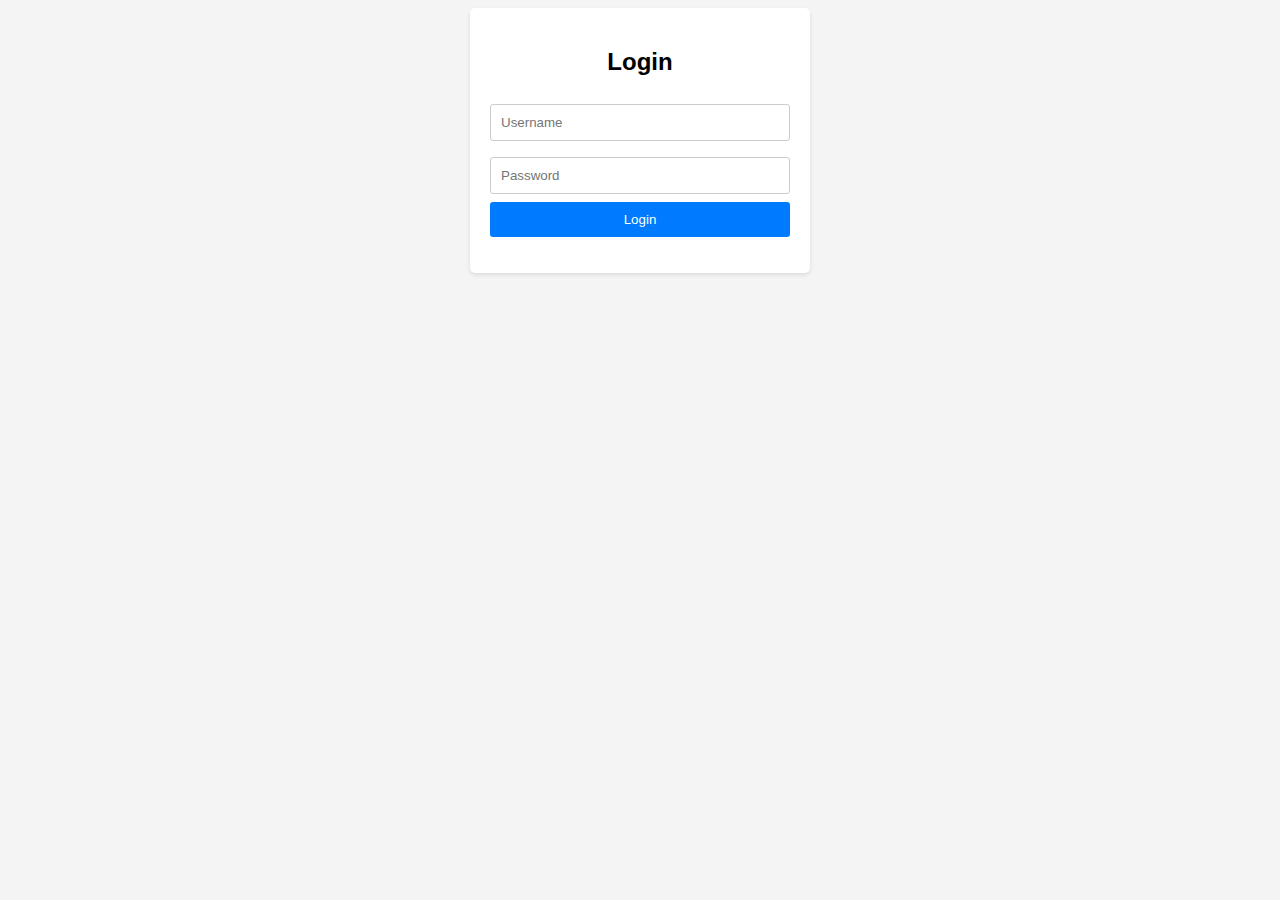
<file: UserAuth/index.html>
<!DOCTYPE html>
<html lang="en">
<head>
    <meta charset="UTF-8">
    <meta name="viewport" content="width=device-width, initial-scale=1.0">
    <title>Login Page</title>
    <link rel="stylesheet" href="styles.css"> <!-- Link to the external CSS file -->
</head>
<body>
    <div class="container">
        <h2>Login</h2>
        <form id="login-form">
            <input type="text" id="username" placeholder="Username" required>
            <input type="password" id="password" placeholder="Password" required>
            <button type="submit">Login</button>
        </form>
        <p id="message"></p>
    </div>

    <script src="index.js"></script> <!-- Link to the external JavaScript file -->
</body>
</html>
</file>
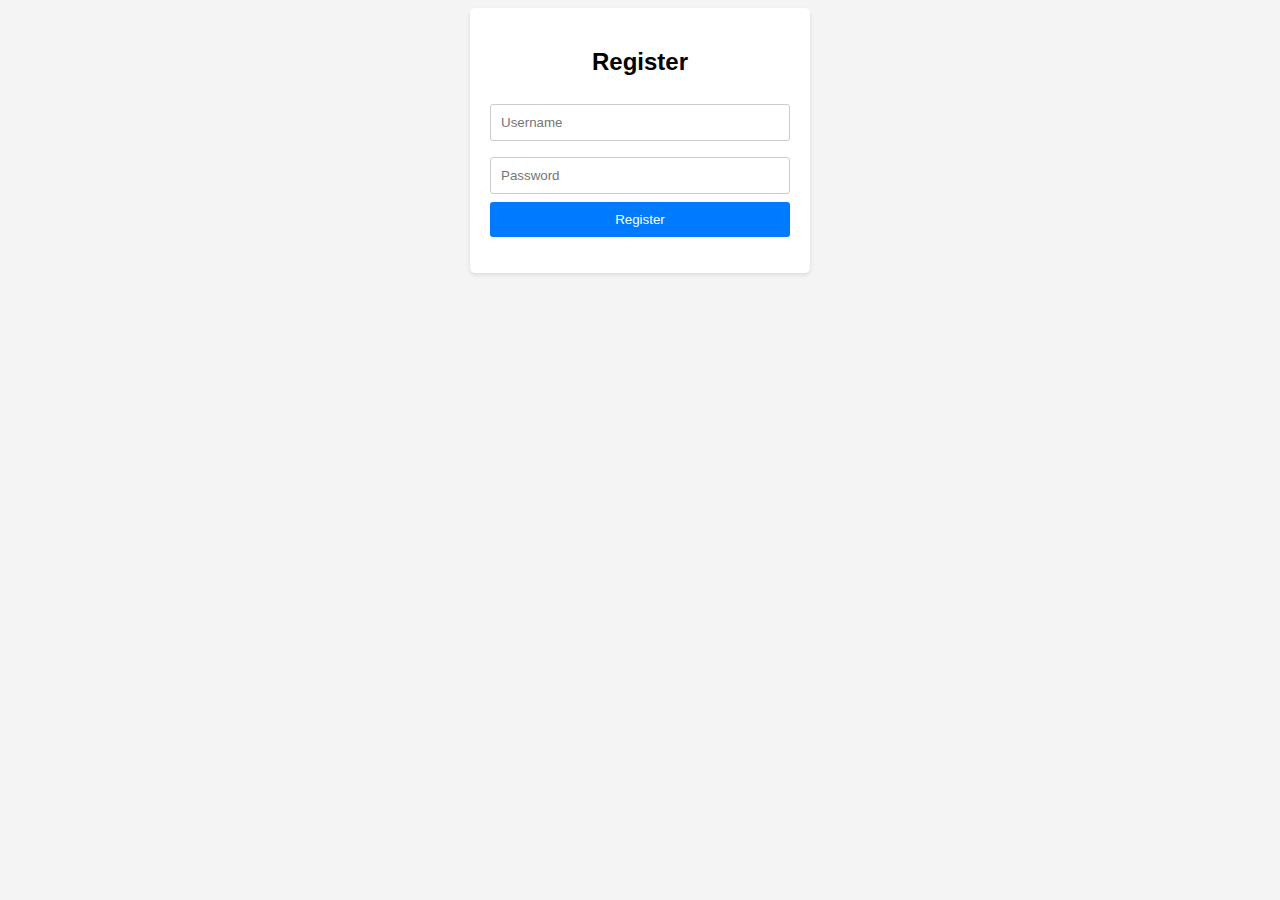
<file: UserAuth/registration.html>
<!DOCTYPE html>
<html lang="en">
<head>
    <meta charset="UTF-8">
    <meta name="viewport" content="width=device-width, initial-scale=1.0">
    <title>Registration Page</title>
    <link rel="stylesheet" href="styles.css"> 
</head>
<body>
    <div class="container">
        <h2>Register</h2>
        <form id="register-form">
            <input type="text" id="reg-username" placeholder="Username" required>
            <input type="password" id="reg-password" placeholder="Password" required>
            <button type="submit">Register</button>
        </form>
        <p id="reg-message"></p>
    </div>

    <script src="index.js"></script> 
</body>
</html>
</file>
<file: UserAuth/styles.css>
body {
    font-family: Arial, sans-serif;
    background-color: #f4f4f4;
    text-align: center;
}

.container {
    max-width: 300px;
    margin: 0 auto;
    padding: 20px;
    background-color: #fff;
    border-radius: 5px;
    box-shadow: 0 2px 4px rgba(0, 0, 0, 0.1);
}

input[type="text"], input[type="password"] {
    width: 100%;
    padding: 10px;
    margin: 8px 0;
    box-sizing: border-box;
    border: 1px solid #ccc;
    border-radius: 3px;
}

button {
    width: 100%;
    padding: 10px;
    background-color: #007BFF;
    color: #fff;
    border: none;
    border-radius: 3px;
    cursor: pointer;
}
</file>
